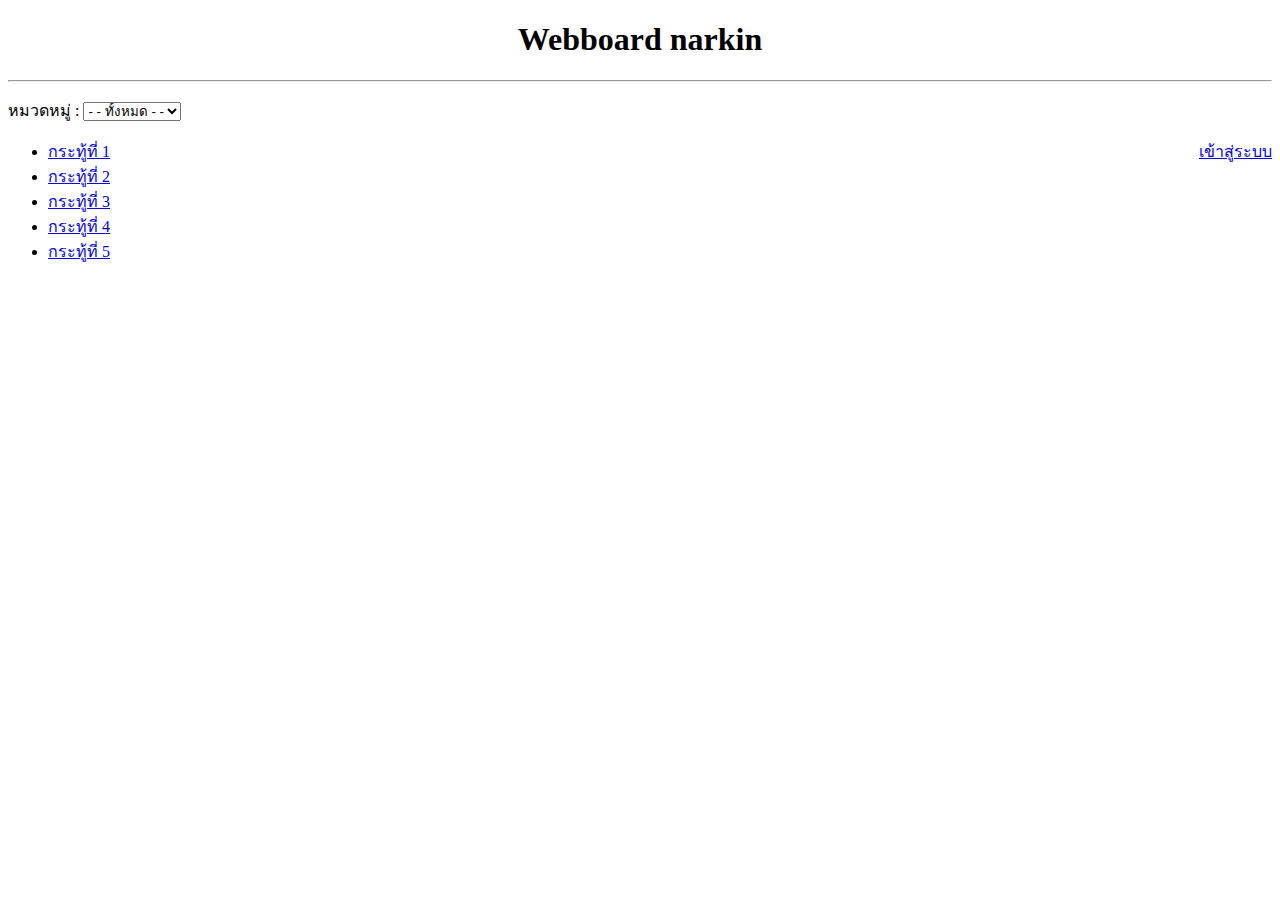
<file: index.html>
<!DOCTYPE html>
<html lang="en">
<head>
    <meta charset="UTF-8">
    <meta http-equiv="X-UA-Compatible" content="IE=edge">
    <meta name="viewport" content="width=device-width, initial-scale=1.0">
    <title>Narkin</title>
</head>
<body>
    <h1><center>Webboard narkin</center></h1>
    <hr>
    <p>หมวดหมู่ : 
        <select name="Type" > 
        <option value="all"> - - ทั้งหมด - - </option> 
        <option value="gen"> - - ทั่วไป - - </option>
        <option value="sty"> - - เรียน - - </option>
    </select> </p>
    <p>
        <a href="login.html" style="float: right;"> เข้าสู่ระบบ </a>
    </p>
    <p>
        <ul>
            <li>
                <a href="a"> กระทู้ที่ 1 </a>
            </li>
            <li>
                <a href="a"> กระทู้ที่ 2 </a>
            </li>
            <li>
                <a href="a"> กระทู้ที่ 3 </a>
            </li>
            <li>
                <a href="a"> กระทู้ที่ 4 </a>
            </li>
            <li>
                <a href="a"> กระทู้ที่ 5 </a>
            </li>
        </ul>
    </p>
</body>
</html>
</file>
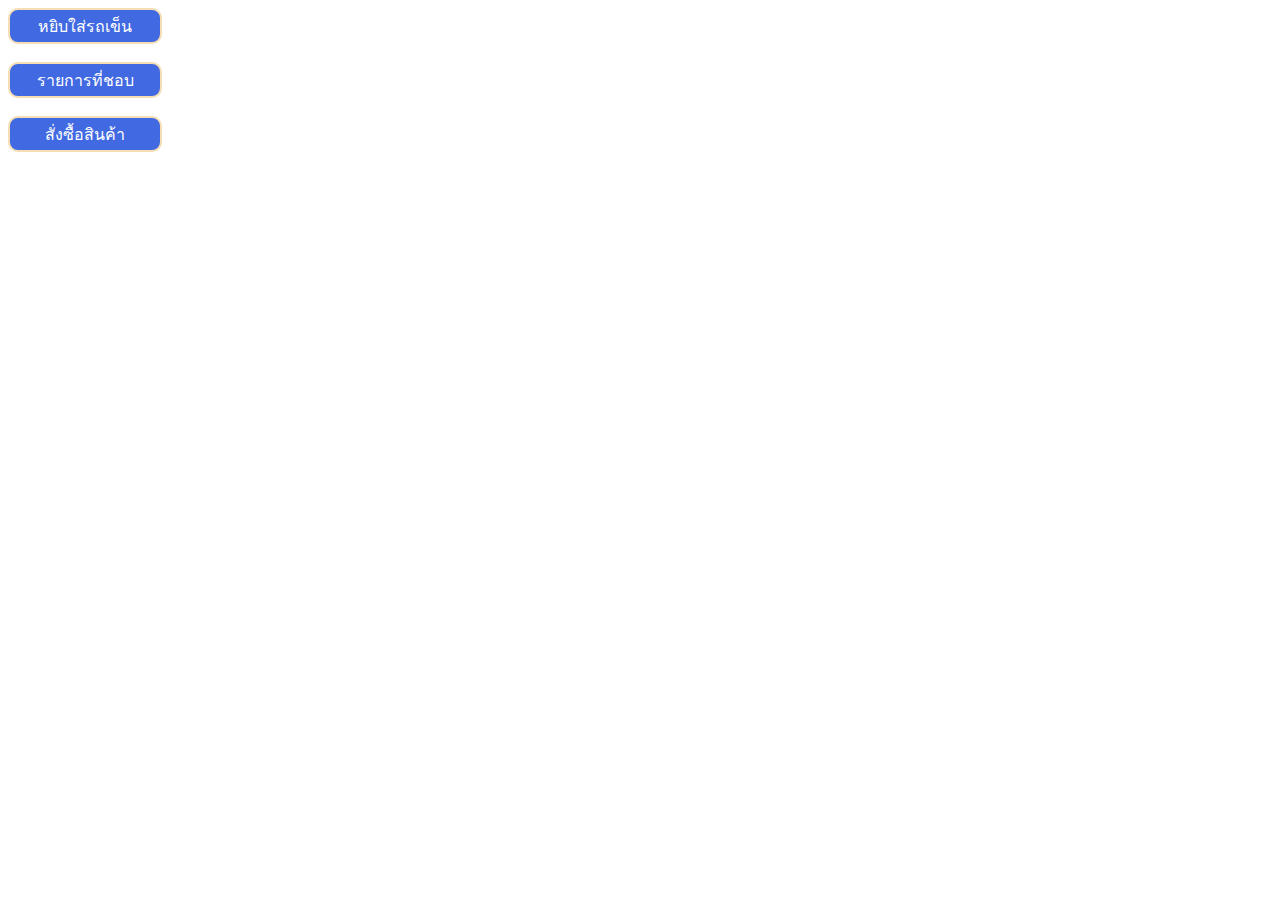
<file: Border-radius.html>
<!DOCTYPE html>
<html lang="en">
<head>
    <meta charset="UTF-8">
    <meta http-equiv="X-UA-Compatible" content="IE=edge">
    <meta name="viewport" content="width=device-width, initial-scale=1.0">
    <title>Document</title>
    <style>
        a.btn{
        background-color: royalblue;
        color: white;
        width: 150px;
        height: 32px;
        border-radius: 10px;
        border: solid 2px wheat;
        text-align: center;
        vertical-align: middle;
        display:table-cell;
        text-decoration: none;
        }
        a:hover{
        background-color: red;
        }
        </style>
</head>
<body>
    <a href ="#" class=" btn"> หยิบใส่รถเข็น</a> <br>
    <a href="#" class="btn">รายการที่ชอบ</a> <br>
    <a href="#" class="btn">สั่งซื้อสินค้า</a>
</body>
</html>
</file>
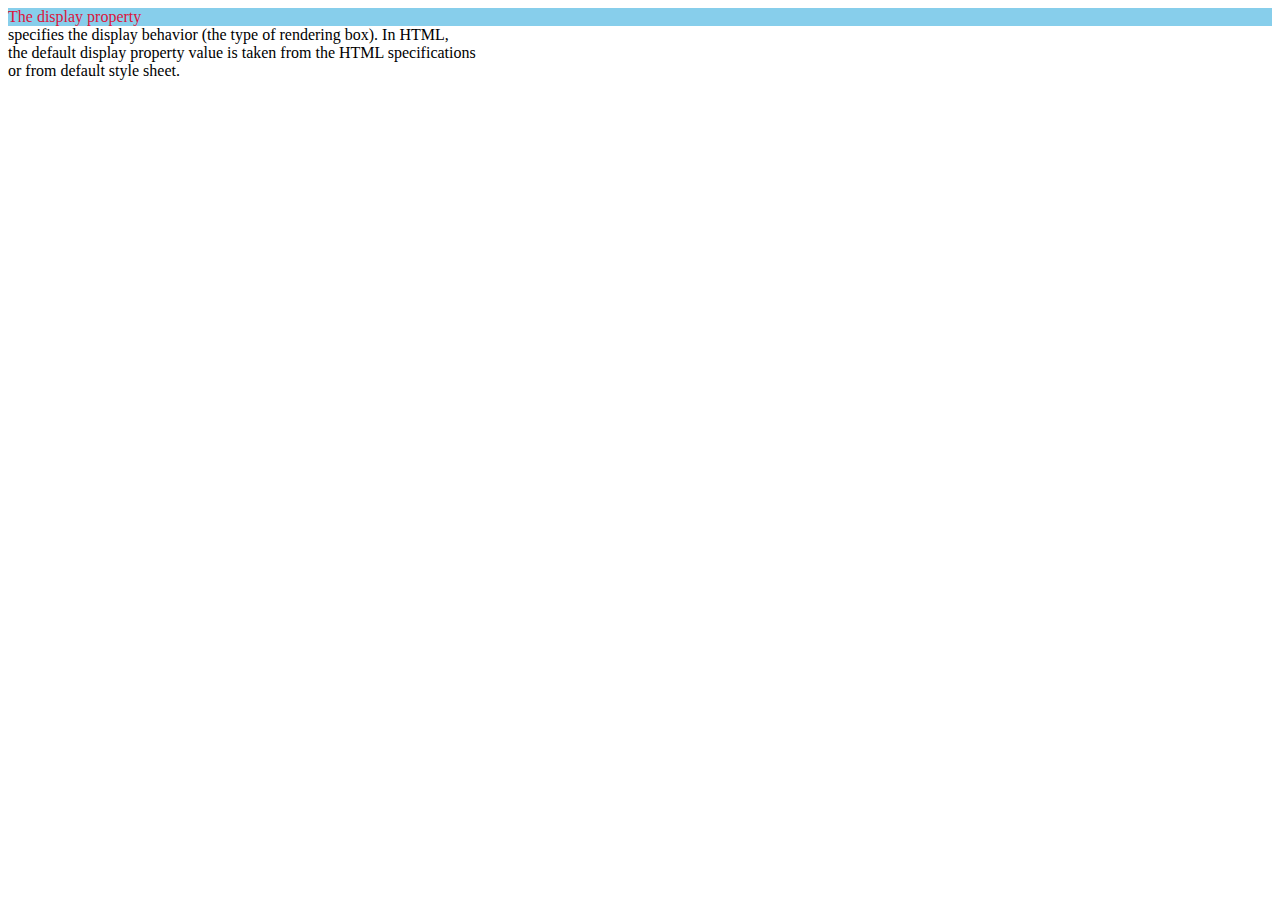
<file: display.html>
<!DOCTYPE html>
<html lang="en">
<head>
    <meta charset="UTF-8">
    <meta http-equiv="X-UA-Compatible" content="IE=edge">
    <meta name="viewport" content="width=device-width, initial-scale=1.0">
    <title>Document</title>
    <style>
        span{
        background:skyblue;
        font: 12 pt tahoma;
        color:crimson;
        margin:5 px;
        display: block;
        padding:5 px;
        }
        p, div{
        border:solid 2 px tomato;
        width:150 px;
        }
        p{ display: inline;}
        div{ display: inline block;}
</style>
</head>
<body>
    <span>The display property</span>
specifies the display behavior
<p>(the type of rendering box)</p>.
In HTML,
<div>the default display property value is
taken from the HTML specifications</div>
or from default style sheet.
</body>
</html>
</file>
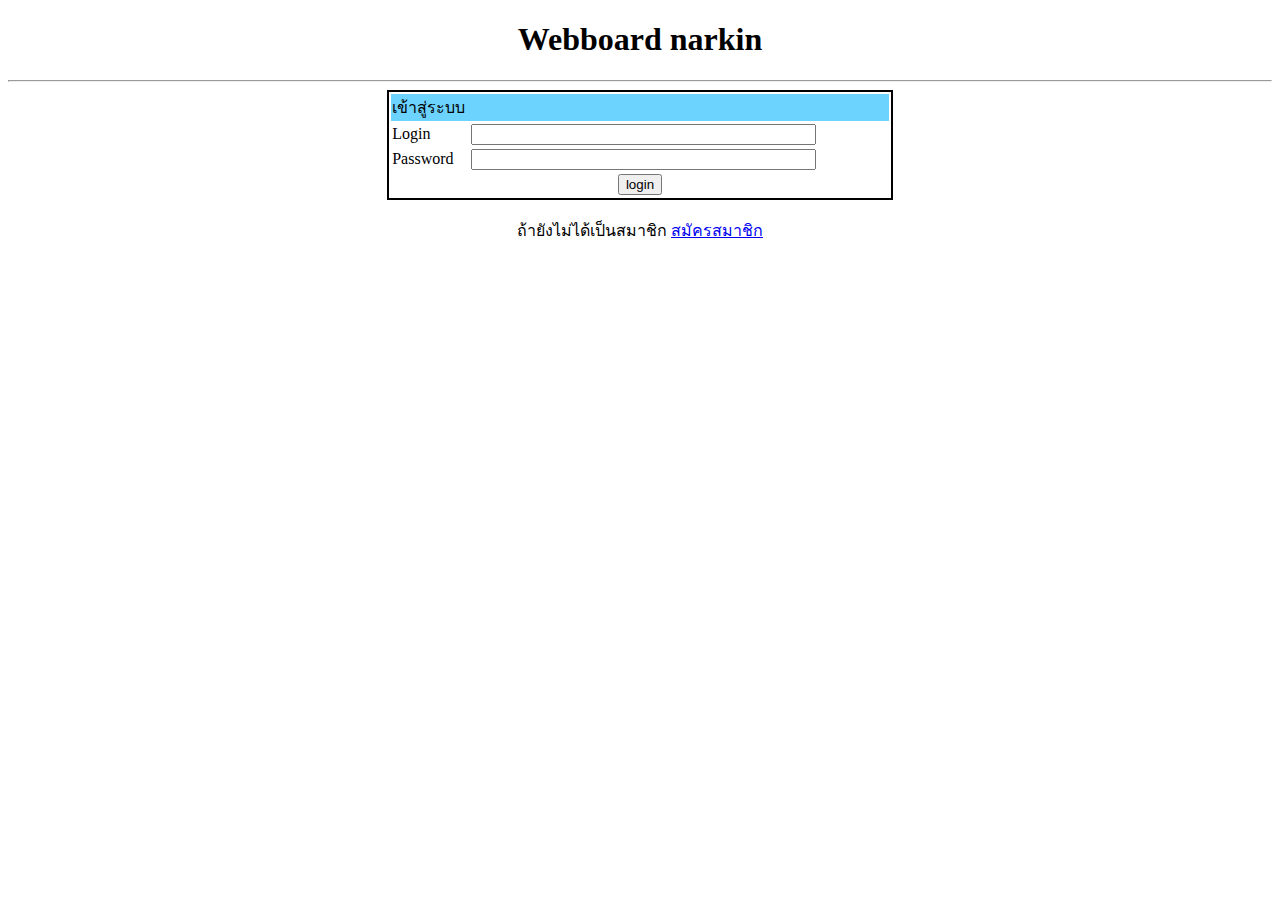
<file: login.html>
<!DOCTYPE html>
<html lang="en">
<head>
    <meta charset="UTF-8">
    <meta http-equiv="X-UA-Compatible" content="IE=edge">
    <meta name="viewport" content="width=device-width, initial-scale=1.0">
    <title>Login</title>
</head>
<body>
    <h1><center>Webboard narkin</center></h1>
    <hr>
    <table style="border: 2px solid black; width: 40%;" align="center">
        <tr>
            <td colspan="2" style="background-color: #6CD2FE;">
                เข้าสู่ระบบ
            </td>
        </tr>

        <tr>
            <td>
                Login
            </td>
            <td>
                <input type="text" name="login" size="40">
            </td>
        </tr>

        <tr>
            <td>
                Password
            </td>
            <td>
                <input type="password" name="pass" size="40">
                
        </tr>
        
        <tr>
            <td colspan="2"align="center">
                <input type="submit" value="login">
            </td>
        </tr>
    </table>
    <div align="center">
        <br>
        ถ้ายังไม่ได้เป็นสมาชิก <a href="reg.html">สมัครสมาชิก</a>
    </div>
</body>
</html>
</file>
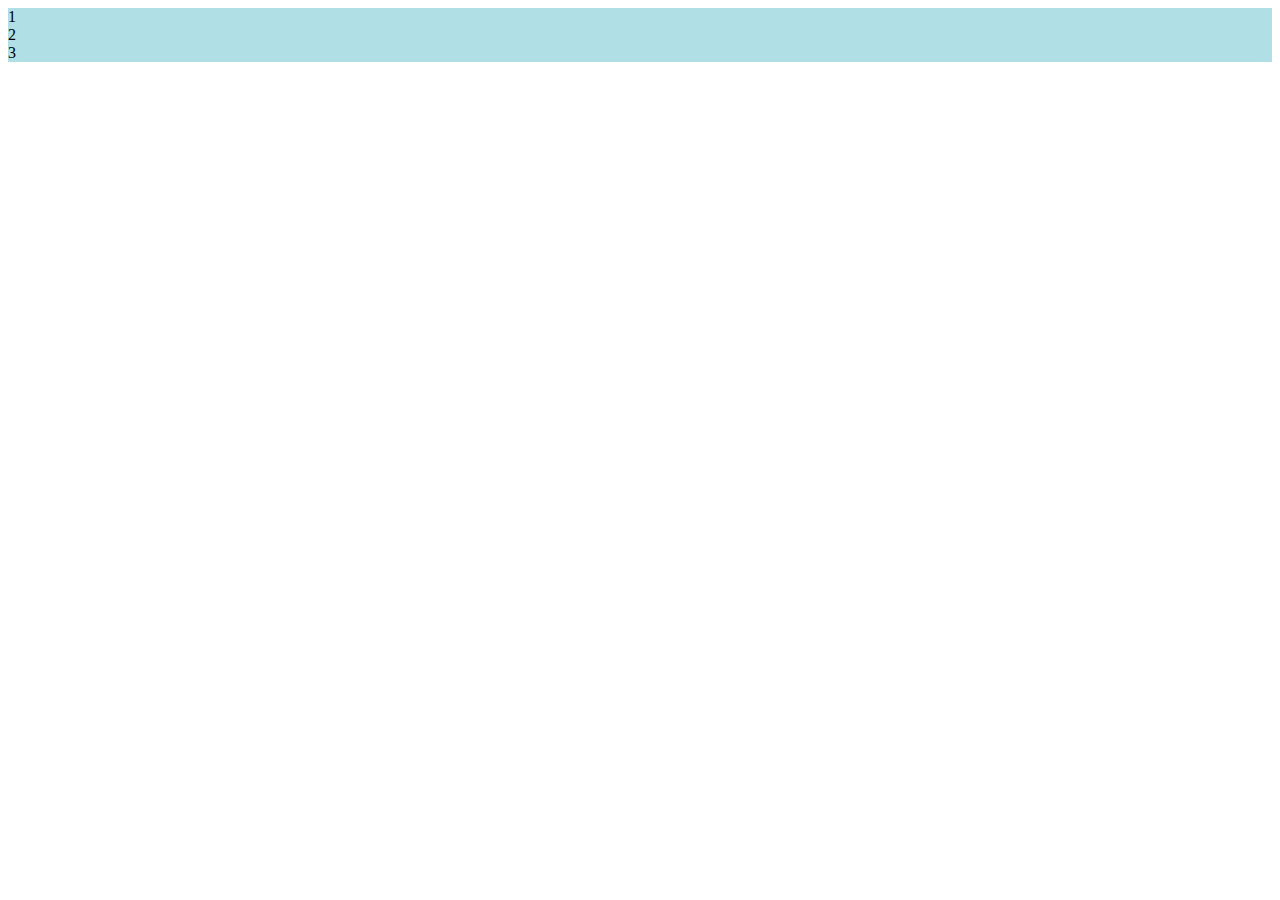
<file: margin.html>
<!DOCTYPE html>
<html lang="en">
<head>
    <meta charset="UTF-8">
    <meta http-equiv="X-UA-Compatible" content="IE=edge">
    <meta name="viewport" content="width=device-width, initial-scale=1.0">
    <title>Document</title>
    <style>
        body{ padding: 10 px;}
        div.container {
        width: 300 px;
        margin: auto;
        padding: 5 px;
        background-color: powderblue;
        }
        div.item{
        padding:10 px;
        margin-left: 5 px;
        margin-right: 5 px;
        border:solid 1 px red;
        display:inline block;
        }
</style>
</head>
<body>
    <div class="container">
        <div class="item">1</div>
        <div class="item">2</div>
        <div class="item">3</div>
    </div>
<div
</body>
</html>
</file>
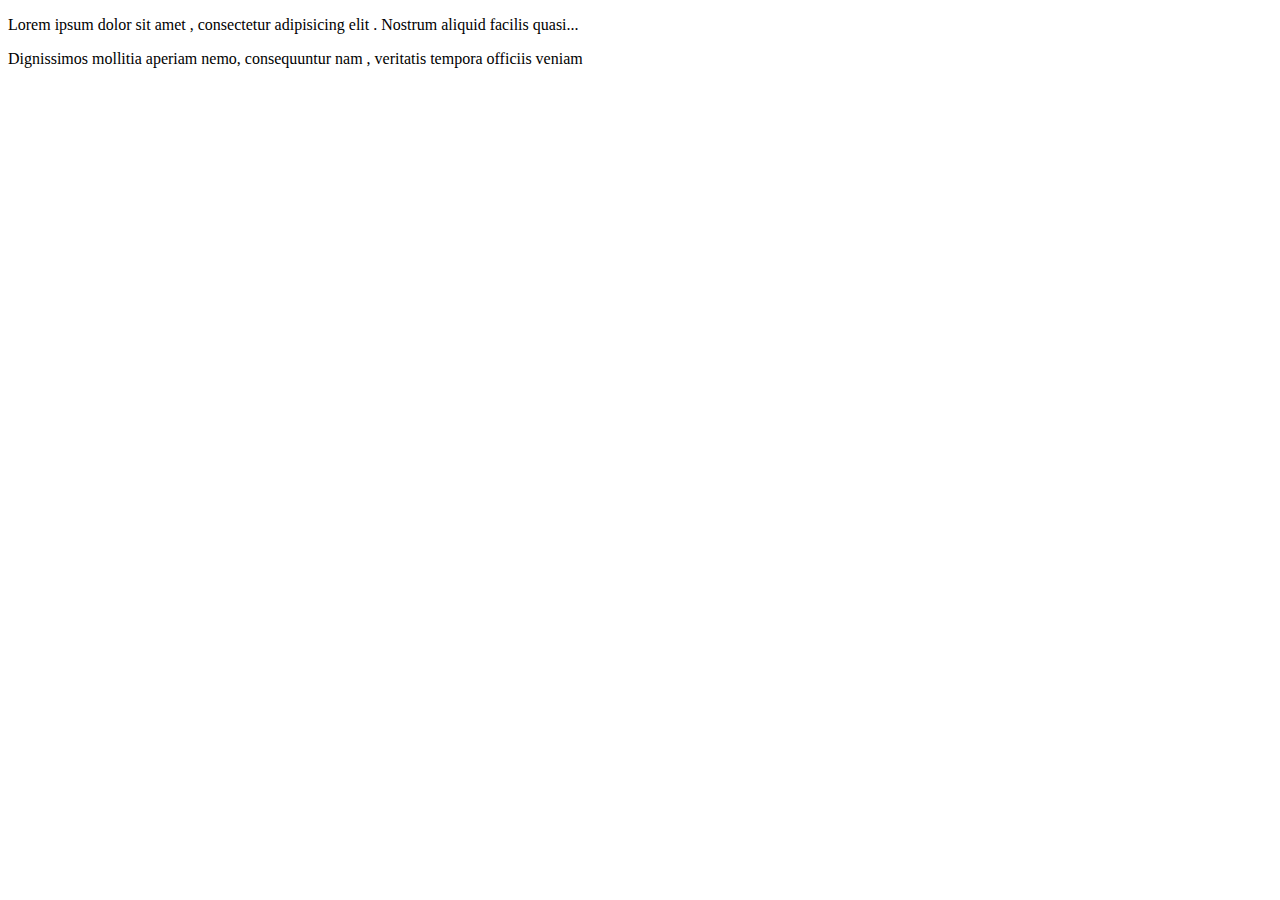
<file: padding.html>
<!DOCTYPE html>
<html lang="en">
<head>
    <meta charset="UTF-8">
    <meta http-equiv="X-UA-Compatible" content="IE=edge">
    <meta name="viewport" content="width=device-width, initial-scale=1.0">
    <title>Document</title>
    <style>
        p{
        border: solid 2 px red;
        width: 250 px;
        }
        #p1{
        padding-top: 10 px;
        padding-left: 20 px;
        }
        #p2 { 
            padding: 10 px;
        }
        </style>
</head>
<body>
    <p id="p1">
        Lorem ipsum dolor sit
        amet , consectetur
        adipisicing
        elit . Nostrum aliquid facilis quasi...
</p>
<p id="p2">
    Dignissimos
    mollitia aperiam nemo,
    consequuntur
    nam , veritatis tempora officiis
    veniam
</p>
</body>
</body>
</html>
</file>
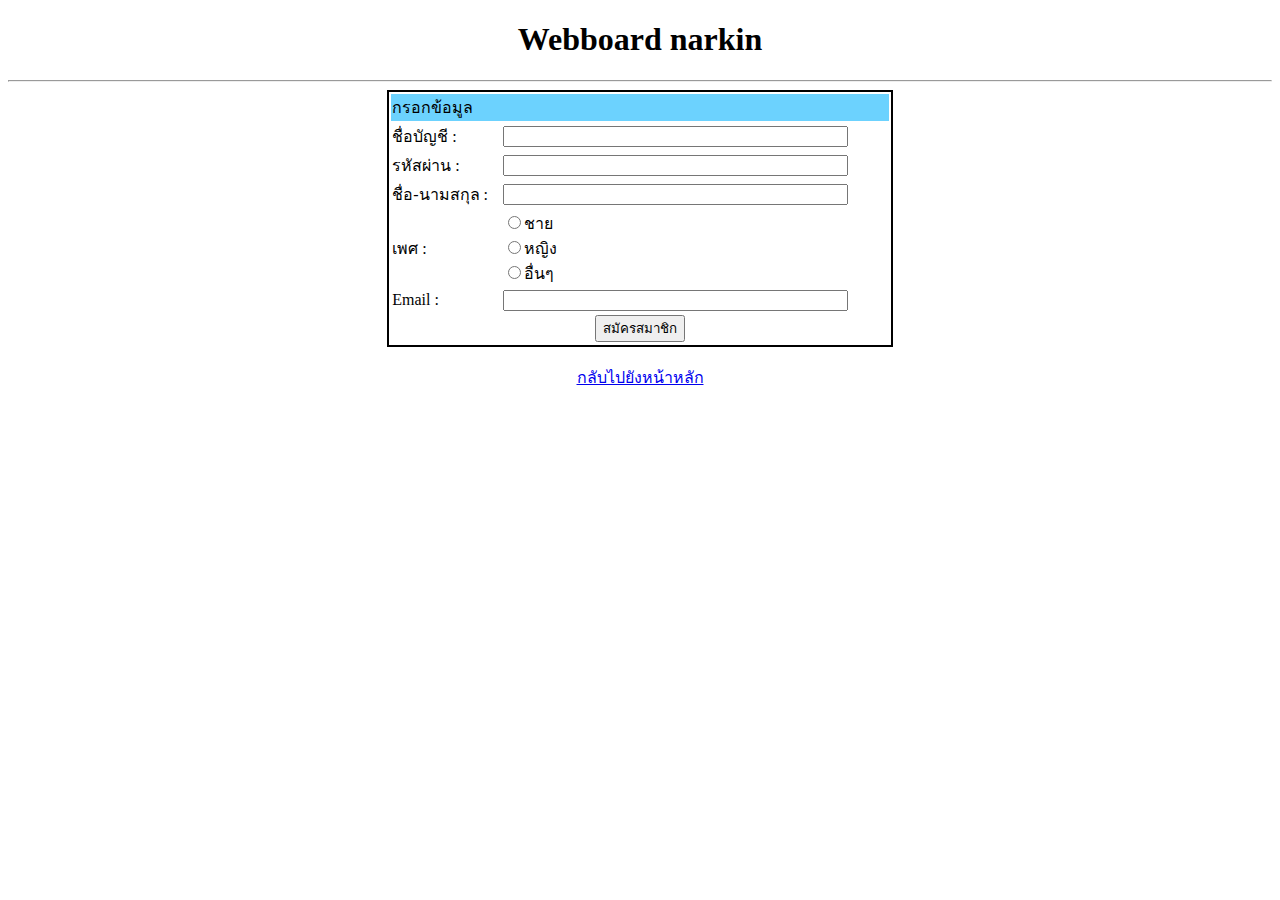
<file: reg.html>
<!DOCTYPE html>
<html lang="en">
<head>
    <meta charset="UTF-8">
    <meta http-equiv="X-UA-Compatible" content="IE=edge">
    <meta name="viewport" content="width=device-width, initial-scale=1.0">
    <title>Register</title>
</head>
<body>
    <h1><center>Webboard narkin</center></h1>
    <hr>
    <table style="border: 2px solid black; width: 40%;" align="center">
        <tr>
            <td colspan="2" style="background-color: #6CD2FE;">
                กรอกข้อมูล
            </td>
        </tr>

        <tr>
            <td>
                ชื่อบัญชี :
            </td>
            <td>
                <input type="text" name="login" size="40">
            </td>
        </tr>

        <tr>
            <td>
                รหัสผ่าน :
            </td>
            <td>
                <input type="password" name="pass" size="40">
                
        </tr>

        <tr>
            <td>
                ชื่อ-นามสกุล :
            </td>
            <td>
                <input type="text" name="nameuser" size="40">
                
        </tr>

        <tr>
            <td>
                เพศ :
            </td>
            <td>
                <input type="radio" name="sex" value="m">ชาย<br>
                <input type="radio" name="sex" value="f">หญิง<br>
                <input type="radio" name="sex" value="x">อื่นๆ<br>
                
        </tr>

        <tr>
            <td>
                Email :
            </td>
            <td>
                <input type="email" name="email" size="40">
                
        </tr>
        
        <tr>
            <td colspan="2"align="center">
                <input type="submit" value="สมัครสมาชิก">
            </td>
        </tr>
    </table>
    <br>
    <center><a href="login.html">กลับไปยังหน้าหลัก</a></center>
</body>
</html>
</file>
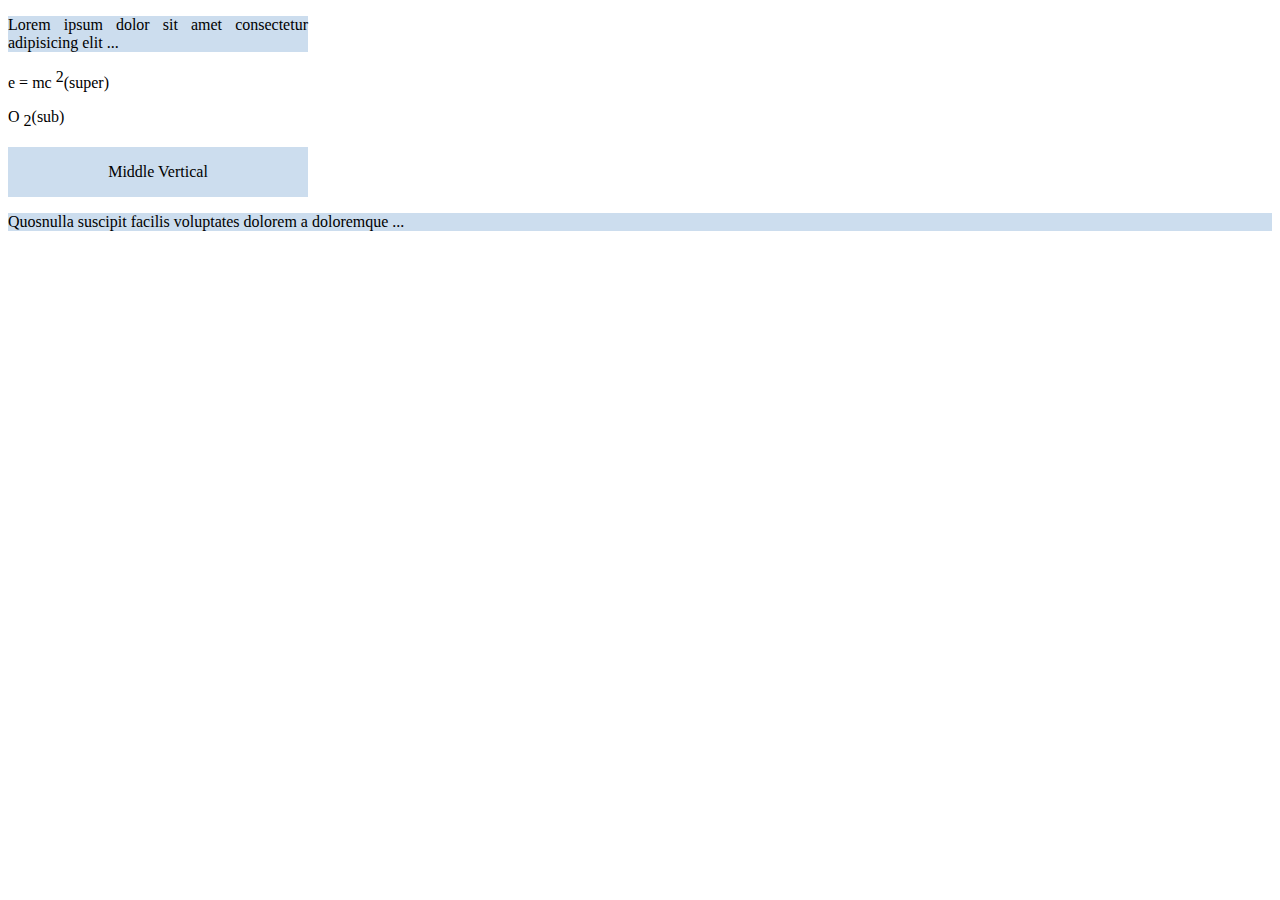
<file: text-format.html>
<!DOCTYPE html>
<html lang="en">
<head>
    <meta charset="UTF-8">
    <meta http-equiv="X-UA-Compatible" content="IE=edge">
    <meta name="viewport" content="width=device-width, initial-scale=1.0">
    <title>Document</title>
    <style>
        p.justify{
            background-color: #cde;
            text-align: justify;
            width: 300px;
        }
        span.super{
            vertical-align: super;
        }
        span.sub{
            vertical-align: sub;
        }
        div.middle-vert{
            background-color: #cde;
            width: 300px;
            height: 50px;
            text-align: center;
            vertical-align: middle;
            display:table-cell;
        }
        p.indent{
            background-color: #cde;
            text-indent: 50 px;
            width:300 px;
        }
    </style>
</head>
<body>
    <p class="justify">
        Lorem ipsum dolor sit amet consectetur adipisicing elit ...
    </p>
    <p>e = mc <span class="super">2</span>(super)</p>
    <p>O <span class="sub">2</span>(sub)</p>
    <div class="middle-vert">Middle Vertical</div>
    <p class="indent">
        Quosnulla suscipit facilis voluptates dolorem a doloremque ...
    </p>
</body>
</html>
</file>
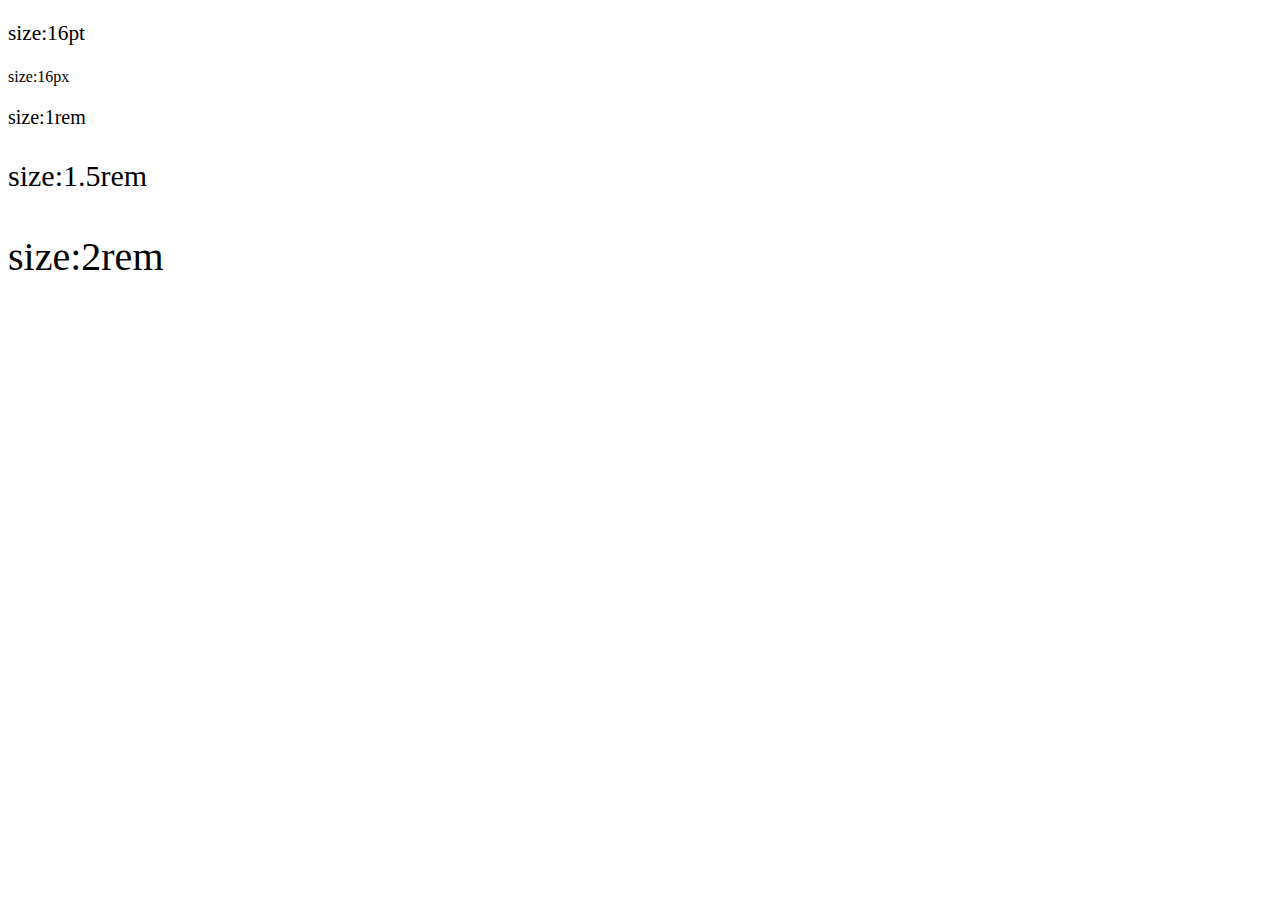
<file: unit.html>
<!DOCTYPE html>
<html lang="en">
<head>
    <meta charset="UTF-8">
    <meta http-equiv="X-UA-Compatible" content="IE=edge">
    <meta name="viewport" content="width=device-width, initial-scale=1.0">
    <title>Document</title>
    <link rel="stylesheet" href="style.css">
</head>
<body>
    <div>
        <p>size:16pt</p>
        <p>size:16px</p>
        <p>size:1rem</p>
        <p>size:1.5rem</p>
        <p>size:2rem</p>
    </div>
</body>
</html>
</file>
<file: style.css>
html {font-size: 20px;} 
    p:nth-child(1){font-size: 16pt;}
    p:nth-child(2){font-size: 16px;}
    p:nth-child(3){font-size: 1rem;}
    p:nth-child(4){font-size: 1.5rem;}
    p:nth-child(5){font-size: 2rem;}
</file>
